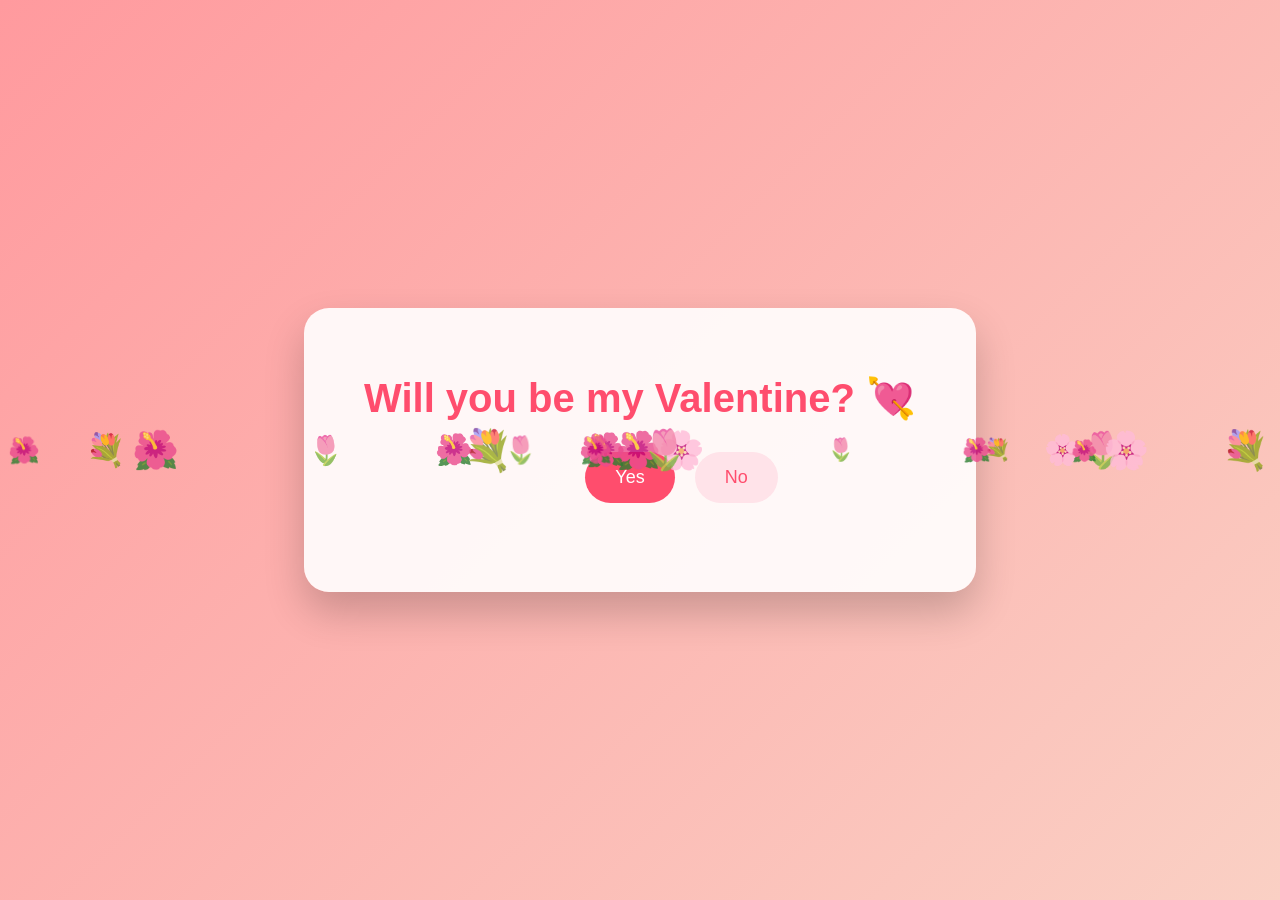
<file: index.html>
<!DOCTYPE html>
<html lang="en">
<head>
  <meta charset="UTF-8">
  <title>Be My Valentine 💖</title>
  <link rel="stylesheet" href="style.css">
</head>
<body>

<div class="card">
  <h1>Will you be my Valentine? 💘</h1>
  <div class="buttons">
    <button id="yes">Yes</button>
    <button id="no">No</button>
  </div>
</div>

<script src="script.js"></script>
</body>
</html>
</file>
<file: style.css>
body {
  margin: 0;
  height: 100vh;
  background: linear-gradient(135deg, #ff9a9e, #fad0c4);
  display: flex;
  align-items: center;
  justify-content: center;
  font-family: 'Comic Sans MS', 'Segoe UI', sans-serif;
  overflow: hidden;
}

.card {
  background: rgba(255, 255, 255, 0.9);
  padding: 40px 60px;
  border-radius: 25px;
  text-align: center;
  box-shadow: 0 20px 40px rgba(0,0,0,0.2);
}

h1 {
  color: #ff4d6d;
  margin-bottom: 30px;
  font-size: 2.5em;
}

.buttons {
  position: relative;
  height: 100px;
}

button {
  padding: 15px 30px;
  font-size: 18px;
  border: none;
  border-radius: 999px;
  cursor: pointer;
  transition: transform 0.2s ease;
}

#yes {
  background: #ff4d6d;
  color: white;
  margin-right: 20px;
}

#no {
  background: #ffe3e9;
  color: #ff4d6d;
  position: absolute;
}

/* Floating flowers */
.flower {
  position: absolute;
  font-size: 24px;
  animation: float 10s linear infinite;
  opacity: 0.8;
}

@keyframes float {
  from { transform: translateY(100vh) rotate(0deg); }
  to { transform: translateY(-10vh) rotate(360deg); }
}

/* Confetti hearts */
@keyframes fall {
  to { transform: translateY(110vh); opacity: 0; }
}
</file>
